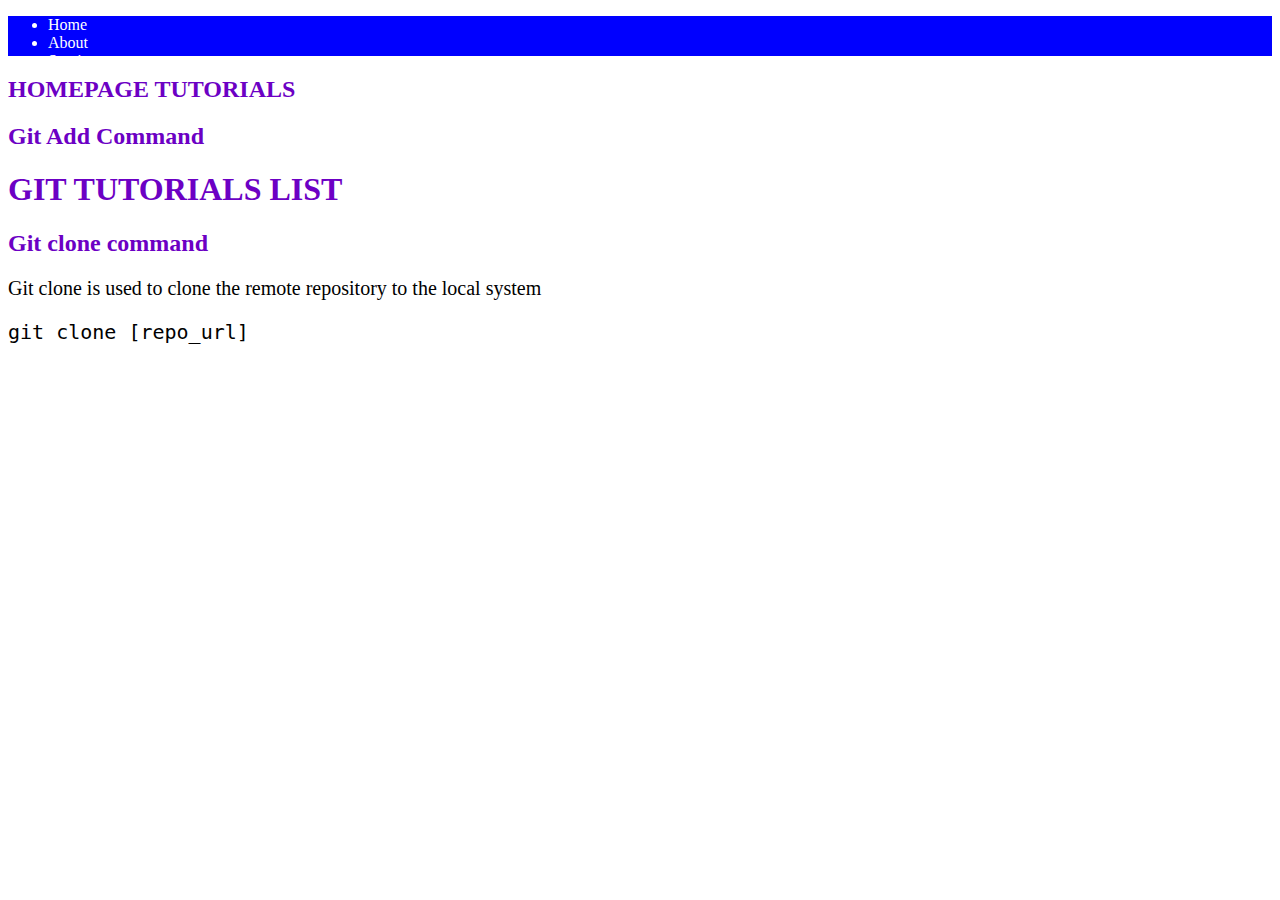
<file: index.html>
<!DOCTYPE html>
<html lang="en">
<head>
    <meta charset="UTF-8">
    <meta name="viewport" content="width=device-width, initial-scale=1.0">
    <title>Git Tutorial</title>
    <link href="index.css" rel="stylesheet" />
</head>
<body>
    <div class="nav">
        <ul>
            <li>Home</li>
            <li>About</li>
            <li>Services</li>
            <li>Portfolio</li>
            <li>Contact</li>
        </ul>
    </div>
    <h2>HOMEPAGE TUTORIALS</h2>
    <section>
        <h2> Git Add Command</h2>
    </section>
    <h1>GIT TUTORIALS LIST</h1>
    <section>
        <h2> Git clone command</h2>
        <p> Git clone is used to clone the remote repository to the local system</p>
        <p><code>git clone [repo_url]</code></p>
    </section>
 
</body>
</html>
</file>
<file: index.css>
h1,h2{
    color:rgb(108, 0, 196);
}
p{
    font-size: 20px;
    font-weight: 400;
}
.nav{
    width: 100%;
    height: 40px;
    background-color: blue;
    color: white;
}
</file>
